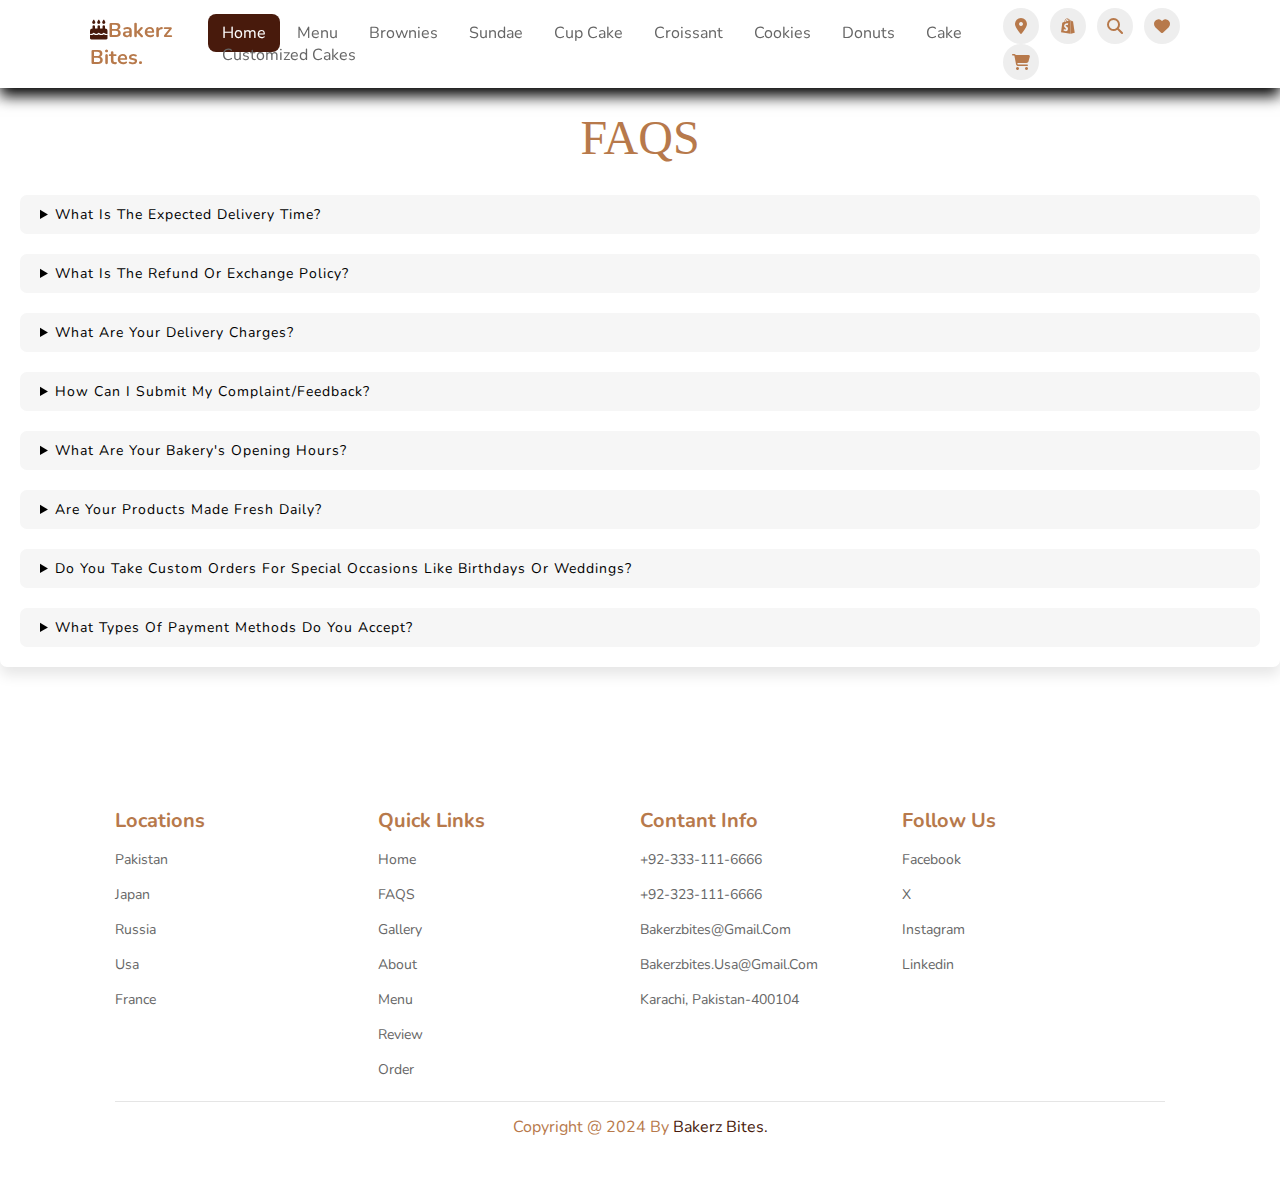
<file: FAQs.html>
<!DOCTYPE html>
<html lang="en">

<head>
    <meta charset="UTF-8">
    <meta name="viewport" content="width=device-width, initial-scale=1.0">
    <title>Bakerz Bites.</title>
    <link rel="stylesheet" href="https://cdn.jsdelivr.net/npm/swiper@11/swiper-bundle.min.css" />
    <!-- font-awesome link -->
    <link rel="stylesheet" href="https://cdnjs.cloudflare.com/ajax/libs/font-awesome/6.5.1/css/all.min.css">
    <!-- css link -->
    <link rel="stylesheet" href="style.css">
</head>
<body>
    <!-- header section start -->
    <header>


        <a href="#" class="logo"><i class="fa-solid fa-cake-candles"></i>Bakerz Bites.</a>

        <nav class="navbar">
         <a class="active" href="index.html">Home</a>
         <a href="index.html">Menu</a>
         <a href="brownies.html">Brownies</a>
         <a href="sundae.html">Sundae</a>
         <a href="cupcake.html">Cup Cake</a>
         <a href="croissont.html">Croissant</a>
         <a href="cookies.html">Cookies</a>
         <a href="Donuts.html">Donuts</a>
         <a href="cake.html">Cake</a>
         <a href="customizedcakes.html">Customized Cakes</a>
        </nav>

        <div class="icon">
            <a href="location.html" class="fa-solid fa-location-dot"></a>
            <a href="merchandise.html" class="fa-brands fa-shopify"></a>
            <i class="fa-solid fa-bars" id="menu-bars"></i>
            <i class="fas fa-search" id="search-icon"></i>
            <a href="#" class="fas fa-heart"></a>
            <a href="#" class="fas fa-shopping-cart"></a>
        </div>

</div>

    </header>
    

    <!-- header section end -->
<div class="boxx">
    <p class="heading">FAQs</p>
    <div class="faqs">
       <details>
          <summary>What is the expected delivery time?</summary>
          <p class="text">The Predicted delivery time will also depend on the distance the parcel is traveling. However, our average delivery time is 45 to 50 minutes.</p>
       </details>
       <details>
          <summary>What is the refund or exchange policy?</summary>
          <p class="text">Consumed food will not be swapped or refunded. If there is a complaint, our rider will pick up the food and issue a refund or swap based on feedback..</p>
       </details>
       <details>
          <summary>What are your delivery charges?</summary>
          <p class="text">Delivery charges varies by location. Delivery charges will be shown in the cart total once you have selected your delivery area.</p>
       </details>
       <details>
        <summary>How can I submit my complaint/feedback?</summary>
        <p class="text">Call us at 021-111-89022-094022 to report a complaint or provide feedback.</p>
     </details>
     <details>
        <summary>What are your bakery's opening hours?</summary>
        <p class="text">We are open from 7:00 AM to 6:00 PM Monday through Saturday, and from 8:00 AM to 4:00 PM on Sundays.</p>
     </details>
     <details>
        <summary>Are your products made fresh daily?</summary>
        <p class="text"> Absolutely! We bake all of our goods fresh each morning to ensure the highest quality for our customers.</p>
     </details>
     <details>
        <summary>Do you take custom orders for special occasions like birthdays or weddings?</summary>
        <p class="text">Yes, we specialize in custom cakes and pastries for all occasions. Feel free to discuss your requirements with our bakery team.</p>
     </details>
     <details>
        <summary>What types of payment methods do you accept?</summary>
        <p class="text">We accept cash, credit/debit cards (Visa, Mastercard, American Express), and mobile payment methods such as Apple Pay and Google Pay.</p>
     </details>
    </div>
 </div>

 <!-- footer Section starts -->

<section class="footer">

   <div class="box-container">
   
       <div class="box">
           <h3>Locations</h3>
           <a href="#">Pakistan</a>
           <a href="#">Japan</a>
           <a href="#">Russia</a>
           <a href="#">Usa</a>
           <a href="#">France</a>
       </div>
   
       <div class="box">
           <h3>Quick Links</h3>
           <a href="index.html">Home</a>
           <a href="FAQs.html">FAQS</a>
           <a href="gallery.html">Gallery</a>
           <a href="index.html">About</a>
           <a href="index.html">Menu</a>
           <a href="index.html">Review</a>
           <a href="index.html">Order</a>
       </div>
   
       <div class="box">
           <h3>Contant Info</h3>
           <a href="#">+92-333-111-6666</a>
           <a href="#">+92-323-111-6666</a>
           <a href="#">bakerzbites@gmail.com</a>
           <a href="#">bakerzbites.usa@gmail.com</a>
           <a href="#">Karachi, Pakistan-400104</a>
       </div>
   
       <div class="box">
           <h3>Follow Us</h3>
           <a href="#">Facebook</a>
           <a href="#">X</a>
           <a href="#">Instagram</a>
           <a href="#">Linkedin</a>
       </div>
   
   </div>
   
   <div class="credit">Copyright @ 2024 by <span>bakerz bites.</span></div>
   
   </section>
   
   <!-- footer Section ends -->
</file>
<file: style.css>
@import url("https://fonts.googleapis.com/css2?family=Nunito:wght@200;300;400;600;700&display=swap");

* {
  font-family: "Nunito", sans-serif;
  margin: 0;
  padding: 0;
  box-sizing: border-box;
  text-decoration: none;
  outline: none;
  border: none;
  text-transform: capitalize;
  transition: all 0.2s linear;
}
::-webkit-scrollbar{
  width: 15px;
}
::-webkit-scrollbar-thumb{
  background-color: #b7794b;
}
::-webkit-scrollbar-thumb:hover{
  background-color:#481a0c ;
}
::-webkit-scrollbar-track{
  background-color: #eee;
}
html {
  font-size: 62.5%;
  scroll-padding-top: 88px;
  scroll-behavior: smooth;
}

section {
  padding: 32px 9%;
}
section:nth-child(even) {
  background: #eee;
}

.sub-heading {
  text-align: center;
  color: #481a0c;
  font-size: 32px;
  padding-top: 16px;
}

.heading {
  text-align: center;
  color: #b7794b;
  font-size: 48px;
  padding-bottom: 32px;
  text-transform: uppercase;
}

.btn {
  margin-top: 16px;
  display: inline-block;
  font-size: 16px;
  color: #fff;
  background: #b7794b;
  border-radius: 8px;
  cursor: pointer;
  padding: 6.5px 24px;
}
.btn:hover {
  background: #481a0c;
  letter-spacing: 1.6px;
}

.card-btn {
  margin-top: 16px;
  display: inline-block;
  font-size: 16px ;
  color: #fff;
  background: #b7794b;
  border-radius: 8px ;
  cursor: pointer;
  padding: 6.5px 24px;
}
.card-btn:hover {
  background: #481a0c;
  letter-spacing: 1.6px;
}

header {
  position: fixed;
  top: 0;
  left: 0;
  right: 0;
  background: #fff;
  padding: 8px 7%;
  display: flex;
  align-items: center;
  justify-content: space-between;
  z-index: 1000;
  box-shadow: 0 8px 14px rgba(0, 0, 0.1);
}

header .logo {
  color: #b7794b;
  font-size: 20px;
  font-weight: bolder;
}

header .logo i {
  color: #481a0c;
}

header .navbar a {
  font-size: 16px;
  border-radius: 8px;
  padding: 8px 14px;
  color: #666;
}
header .navbar a.active,
header .navbar a:hover {
  color: #fff;
  background: #481a0c;
}

header .icon i,
header .icon a {
  cursor: pointer;
  margin-left: 8px;
  height: 36px;
  line-height: 36px;
  width: 36px;
  text-align: center;
  font-size: 16px;
  color: #b7794b;
  border-radius: 50%;
  background: #eee;
}

header .icon i:hover,
header .icon a:hover {
  color: #fff;
  background: #481a0c;
  transform: rotate(360deg);
}

header .icon #menu-bars {
  display: none;
}


.home .home-slider .slide {
  display: flex;
  align-items: center;
  flex-wrap: wrap;
  gap: 16px;
  padding-top: 75px;
}
.home .home-slider .slide .content {
  flex: 1 1 360px;
}

.home .home-slider .slide .image {
  flex: 1 1 360px;
}

.home .home-slider .slide .image img {
  width: 100%;
}

.home .home-slider .slide .content span {
  color: #481a0c;
  font-size: 20px;
  
}
.home .home-slider .slide .content h3 {
  color: #b7794b;
  font-size: 56px;
  
}
.home .home-slider .slide .content p {
  color: #666;
  font-size: 18px;
  padding: 8px 0;
  line-height: 1.5;
 
}
.hello-1 img{
  height: 600px;
  width: 100%;
  padding: 0;
  margin: 0;
}
.dishes .box-container {
  display: grid;
  grid-template-columns: repeat(auto-fit, minmax(28rem, 1fr));
  gap: 14px;
}

.dishes .box-container .box {
  padding: 20px;
  background: #fff;
  border-radius: 8px;
  border: 1.6px solid rgba(0, 0, 0, 0.2);
  box-shadow: 0 8px 14px rgba(0, 0, 0.1);
  position: relative;
  overflow: hidden;
  text-align: center;
}

.dishes .box-container .box .fa-heart,
.dishes .box-container .box .fa-eye {
  position: absolute;
  top: 14px;
  background: #eee;
  border-radius: 50%;
  height: 40px;
  width: 40px;
  line-height: 40px;
  font-size: 16px;
  color: #b7794b;
}

.dishes .box-container .box .fa-heart:hover,
.dishes .box-container .box .fa-eye:hover {
  background: #481a0c;
  color: #fff;
}

.dishes .box-container .box .fa-heart {
  right: -120px;
}

.dishes .box-container .box .fa-eye {
  left: -120px;
}

.dishes .box-container .box:hover .fa-heart {
  right: 14px;
}
.dishes .box-container .box:hover .fa-eye {
  left: 14px;
}

.dishes .box-container .box img {
  height: 136px;
  margin: 8px 0;
}

.dishes .box-container .box h3 {
  color: #b7794b;
  font-size: 20px;
}

.dishes .box-container .box .stars {
  padding: 8px 0;
}

.dishes .box-container .box .stars i {
  font-size: 16px;
  color: #481a0c;
}

.dishes .box-container .box span {
  color: #481a0c;
  font-weight: bolder;
  margin-right: 8px;
  font-size: 20px;
}

.about .row {
  display: flex;
  flex-wrap: wrap;
  gap: 14px;
  align-items: center;
}

.about .row .image {
  flex: 1 1 360px;
}

.about .row .image img {
  width: 100%;
}

.about .row .content {
  flex: 1 1 360px;
}

.about .row .content h3 {
  color: #b7794b;
  font-size: 32px;
  padding: 8px 0;
}

.about .row .content p {
  color: #666;
  font-size: 14px;
  padding: 8px 0;
  line-height: 2;
}

.about .row .content .icons-container {
  display: flex;
  gap: 8px;
  flex-wrap: wrap;
  padding: 8px 0;
  margin-top: 8px;
}

.about .row .content .icons-container .icons {
  background: #eee;
  border-radius: 8px;
  border: 1.6px solid rgba(0, 0, 0, 0.2);
  display: flex;
  align-items: center;
  justify-content: center;
  gap: 8px;
  flex: 1 1 136px;
  padding: 14px 8px;
}

.about .row .content .icons-container .icons i {
  font-size: 20px;
  color: #481a0c;
}

.about .row .content .icons-container .icons span {
  font-size: 14px;
  color: #b7794b;
}

.menu .box-container {
  display: grid;
  grid-template-columns: repeat(auto-fit, minmax(30rem, 1fr));
  gap: 14px;
}

.menu .box-container .box {
  background: #fff;
  border: 1.6px solid rgba(0, 0, 0, 0.2);
  border-radius: 8px;
  box-shadow: 0 8px 14px rgba(0, 0, 0.1);
}

.menu .box-container .box .image {
  height: 240px;
  width: 100%;
  padding: 14px;
  overflow: hidden;
  position: relative;
}

.menu .box-container .box .image img {
  height: 100%;
  width: 100%;
}

.menu .box-container .box .image .fa-heart {
  position: absolute;
  top: 20px;
  right: 20px;
  height: 40px;
  width: 40px;
  line-height: 40px;
  text-align: center;
  font-size: 16px;
  background: #fff;
  border-radius: 50%;
  color: #b7794b;
}

.menu .box-container .box .image .fa-heart:hover {
  background-color: #481a0c;
  color: #fff;
}

.menu .box-container .box .content {
  padding: 16px;
  padding-top: 0;
}

.menu .box-container .box .content .stars {
  padding-bottom: 8px;
}

.menu .box-container .box .content .stars i {
  font-size: 16px;
  color: #481a0c;
}

.menu .box-container .box .content h3 {
  color: #b7794b;
  font-size: 20px;
}

.menu .box-container .box .content p {
  color: #666;
  font-size: 12.8px;
  padding: 8px 0;
  line-height: 14px;
}

.menu .box-container .box .content .price {
  color: #481a0c;
  margin-left: 8px;
  font-size: 20px;
}

.testimonials{
  padding: 40px 0;
  background: #f1f1f1;
  color: #434343;
  text-align: center;
}
.inner{
  max-width: 1200px;
  margin: auto;
  overflow: hidden;
  padding: 0 20px;
}

.border{
  width: 160px;
  height: 5px;
  background: #b7794b;
  margin: 26px auto;
}

.row{
  display: flex;
  flex-wrap: wrap;
  justify-content: center;
}
.col{
  flex: 33.33%;
  max-width: 33.33%;
  box-sizing: border-box;
  padding: 15px;
}
.testimonial{
  background: #fff;
  padding: 30px;
}
.testimonial img{
  width: 100px;
  height: 100px;
  border-radius: 50%;
}
.name{
  font-size: 20px;
  text-transform: uppercase;
  margin: 20px 0;
}
.stars{
  color:#b7794b;
  margin-bottom: 20px;
}

.order form {
  max-width: 930px;
  border-radius: 8px;
  box-shadow: 0 8px 14px rgba(0, 0, 0.1);
  border: 1.6px solid rgba(0, 0, 0, 0.2);
  background: #fff;
  padding: 14px;
  margin: 0 auto;
}

.order form .inputBox {
  display: flex;
  flex-wrap: wrap;
  justify-content: space-between;
}

.order form .inputBox .input {
  width: 49%;
}

.order form .inputBox .input span {
  display: block;
  padding: 8px 0;
  font-size: 14px;
  color: #666;
}

.order form .inputBox .input input,
.order form .inputBox .input textarea {
  background: #eee;
  border-radius: 8px;
  padding: 8px;
  font-size: 12.8px;
  color: #b7794b;
  text-transform: none;
  margin-bottom: 8px;
  width: 100%;
}

.order form .inputBox .input input:focus,
.order form .inputBox .input textarea:focus {
  border: 1.6px solid #481a0c;
}

.order form .inputBox .input textarea {
  height: 20rem;
  resize: none;
}

.order form .btn {
  margin-top: 0;
}

.cart-main{
  background-color: #fff;
  width: 80%;
  border-radius: 20PX;
  box-shadow: 0 8px 14px rgba(0, 0, 0, 0.2);
  margin-left: 10%;
  margin-top: 200px;
  height: fit-content;
  padding: 20PX;

}
.cart-head{
  padding: 20px;
  font-family: 'Franklin Gothic Medium', 'Arial Narrow', Arial, sans-serif;
}
.cart-box{
  display: flex;
  justify-content: space-around;
  padding: 10px;

}
.cart-img{
  width: 20%;

}
.cart-box img{
  width: 100%;
}
.cart-content-o{
  background-color: green;
  width: 10px;
  height: 10px;
  border-radius: 100%;
}
.cart-content p{
  font-size: 20px;

}
.cart-plus,.cart-minus{
  color: #eee;
  background-color: #b7794b;
  height: 40px;
  text-align: center;
  width: 40px;
  border-radius: 100%;
}
.cart-plus,.cart-minus,.cart-digit{
  font-size: large;
  padding: 10px;
}
.cart-number{
  display: flex;
  justify-content: space-around;
  padding: 20px;
}
.cart-img{
  border: 1.6px solid rgba(0, 0, 0, 0.2);
  box-shadow: 0 8px 14px rgba(0, 0, 0.1);
  border-radius: 8px;
}
.cart-heading{
  display: flex;
  width: 100%;
  justify-content: space-around;
  
}

.footer .box-container {
  display: grid;
  grid-template-columns: repeat(auto-fit, minmax(240px, 1fr));
  gap: 1.5;
}

.footer .box-container .box h3 {
  padding: 8px 0;
  font-size: 20px;
  color: #b7794b;
}

.footer .box-container .box a {
  display: block;
  padding: 8px 0;
  font-size: 14px;
  color: #666;
}

.footer .box-container .box a:hover {
  color: #481a0c;
  text-decoration: underline;
}

.footer .credit {
  text-align: center;
  border-top: 1.6px solid rgba(0, 0, 0, 0.1);
  font-size: 16px;
  color: #b7794b;
  padding: 8px;
  padding-top: 14px;
  margin-top: 14px;
}

.footer .credit span {
  color: #481a0c;
}


.team-row{
  display: flex;
  flex-wrap: wrap;
  padding: 2em 2em;
  text-align: center;
}

.team-column{
  width: 100%;
  padding: 0.5em 0;
}

.team-heading{
  height: 30px;
  padding: 30px;
  width: 100%;
  text-align: center;
  font-size: 3.5em;
  color: #481a0c;
}

.team-card{
  box-shadow: 0 0 2.2em rgba(25,0,58,0.1);
  padding: 3.5em 1em;
  border-radius: 0.6em;
  color: #1f003b;
  cursor: pointer;
  transition: 0.3s;
  background-color: white;
}
.team-card .team-img-container{
  width: 200px;
  height: 200px;
  background-color: whitesmoke;
  border-radius: 50%;
  margin: 0 auto 2em auto;
}
.team-card img{
height: 200px;
  width: 200px;
  border-radius: 50%;
}

.team-card h3{
  font-weight: 500;

}
.team-card p{
  font-weight: 300;
  text-transform: uppercase;
  margin: 0.5em 0 2em 0;
  letter-spacing: 2px;
}
.team-icons{
  width: 50%;
  min-width: 180px;
  margin: auto;
  display: flex;
  justify-content: space-between;
}
.team-card a{
  text-decoration: none;
  color: inherit;
  font-size: 1.4em;
}

.team-card:hover{
  background: linear-gradient(
  #f5f5f5, #b7794b);
  color: white;
}

@media screen and ( min-width: 768px){
  .section1{
      padding: 1em 7em; 
  }
}
@media screen and (min-width: 992px) {
  .section1{
      padding: 1em;
  }
  .team-card{
      padding: 5em 1em;
  }
  .team-column{
      flex: 0 0 33.33%;
      max-width: 33.33%;
      padding: 0 1em;
  }
}




@media only screen and (min-width: 992px) {
  .navbar-expand-lg .navbar-collapse {
      display: flex;
      flex-basis: auto;
      justify-content: end;
  }
  .navbar-expand-lg .navbar-nav .nav-link {
      padding-right: 1rem;
      padding-left: 1rem;
  }
}


.merchant{
  height: 400px;
  width: 100%;
  margin: 0;
  padding: 0;
}
@media screen and (max-width: 768px) {
  .box-container {
    grid-template-columns: repeat(auto-fit, minmax(100%, 1fr));
  }
}

.modal img{
  width: auto;
  height: auto;
}

.modal {
  display: none;
  position: fixed;
  z-index: 1;
  left: 0;
  top: 0;
  width: 100%;
  height: 100%;
  overflow: auto;
  background-color: rgba(0, 0, 0, 0.4);
}

.modal-content {
  background-color: #fff;
  margin: auto;
  margin-top: 100px;
  padding: 15px;
  border-radius: 8px;
  box-shadow: 0 8px 14px rgba(0, 0, 0, 0.1);
  width: 80%;
  height: 80%;
  overflow: auto; 
}

.modal-content p {
  color: #666;
  font-weight: bold;
  font-size: 20px;
  padding: 5px 0;
  line-height: 1.5;
}

.close {
  color: black;
  float: right;
  font-size: 28px;
  font-weight: bold;
}

.close:hover,
.close:focus {
  color: black;
  text-decoration: none;
  cursor: pointer;
}
/* .imag{
  float: left;
}
.rec{
  padding: 10%;
 
}
.para{
  padding: 10px;
} */


.check-container{
  max-width: 800px;
  margin: 210px auto;
  background-color: #fff;
  padding: 40px;
  border-radius: 8px;
  box-shadow: 0 8px 14px rgba(0, 0, 0, 0.3);
}

h1 {
  text-align: center;
  font-size: 3rem;
  font-weight: bolder;
}
h2{
  margin: 20px;
  font-weight: 600;
  text-align: center;
 
}

.check-cart {
  display: flex;
  flex-wrap: wrap;
  justify-content: center;
}

.check-cart-item {
  flex-basis: 200px;
  margin: 10px;
  background-color: #fff;
  border: 1.6px solid rgba(0, 0, 0, 0.2);
  border-radius: 8px;
  padding: 10px;
  box-shadow: 0 8px 14px rgba(0, 0, 0, 0.2);
  text-align: center;
}

.check-cart-item img {
  width: 170px;
  height: 160px;
  border-radius: 8px;
}

.item-details {
  margin-top: 10px;
}

.item-details h3 {
  margin: 5px 0;
      font-size: large;
}

.item-details span {
  font-weight: 400;
  font-size: 15px;
}

.total {
  text-align: center;
  font-weight: 1000;
  font-size: 20px;
  color: #fff;
  margin-top: 20px;
  background-color: #b7794b;
  max-width: 740px;
  padding-top: 7px;
  padding-bottom: 7px;
  border-radius: 20px;
}
.total:hover{
  background: #481a0c;
  letter-spacing: 1.6px;
}
.check{
  width: 60px;
  margin: 0% 46%;
  margin-bottom: 20px;
}

.boxx{
  width: 100%;
  margin: 100px auto;
  background: #fff;
  border-radius: 7px;
  box-shadow: 0 8px 14px rgba(0, 0, 0, 0.1);
  height: auto;
}

.boxx .heading{
  border-radius: 7px 7px 0px 0px;
  padding: 10px;
  color: #b7794b;
  text-align: center;
  font-family: "Rubik";
}

.faqs{
  padding: 0px 20px 20px;
}

::-webkit-details-marker{
  float: right;
  margin-top: 3px;
}

details{
  background: #f6f6f6;
  padding: 10px 20px;
  border-radius: 7px;
  margin-top: 20px;
  font-family: "Rubik";
  font-size: 14px;
  letter-spacing: 1px;
  cursor: pointer;
}

details summary{
  outline: none;
}
/* Three columns side by side */
.column {
  float: left;
  width: 33.3%;
  margin-bottom: 16px;
  padding: 0 8px;
}


/* Display the columns below each other instead of side by side on small screens */
@media screen and (max-width: 650px) {
  .column {
    width: 100%;
    display: block;
  }
}

/* Add some shadows to create a card effect */
.card {
  box-shadow: 0 4px 8px 0 rgba(0, 0, 0, 0.2);
}

/* Some left and right padding inside the container */
.container {
  padding: 0 16px;
}

/* Clear floats */
.container::after, .row::after {
  content: "";
  clear: both;
  display: table;
}

.title {
  color: grey;
}

.button {
  border: none;
  outline: 0;
  display: inline-block;
  padding: 8px;
  color: white;
  background-color: #000;
  text-align: center;
  cursor: pointer;
  width: 100%;
}

.button:hover {
  background-color: #555;
}


/* media queries */

@media (max-width:991px){
  html{
      font-size: 55%;
     
  } 
  header{
      padding:8px 16px;
  }
  section{
      padding: 16px;
  }
}

@media (max-width:768px){

  header .icon #menu-bars{
      display: inline-block;
  }
  header .navbar{
      position: absolute;
      top: 100%; left: 0; right: 0;
  background: #fff;
  border-top: 1px solid rgba(0,0,0,.2);
  border-bottom: 1px solid rgba(0,0,0,.2);
  padding: 8px;
  clip-path: polygon(0 0, 100% 0, 100% 0, 0 0);
  }

  header .navbar.active{
      clip-path: polygon(0 0, 100% 0, 100% 100% , 0% 100%);
  }

  header .navbar a{
      display: block;
  padding: 12px;
  margin: 8px;
  font-size: 16px;
  background: #eee;
  }

  #search-form #search-box{
      width: 90%;
      margin:0 8px;
  }

  .home .home-slider .slide .content h3{
      font-size: 40px;
  }
}

@media (max-width:450px){
  html{
      font-size: 50%;
     
  } 

  .dishes .box-container .box img{
      height:auto;
      width: 100%;
  
  }

  .order form .inputBox .input{
      width:100%;
  }

}

.gallery{
  display: grid;
  /* grid-template-columns: repeat(auto-fill, minmax(250px, 400px)); */
  grid-template-columns: 1fr 1fr 1fr 1fr ;
  grid-template-rows: 1.2fr ;
  justify-content: center;
  margin: 50px 50px 80px 50px;
}
@media screen and (max-width:1200px) {
  .gallery{

      grid-template-columns: 1fr 1fr 1fr 1fr ;
  }
  
}
@media screen and (max-width:992px) {
  .gallery{

      grid-template-columns: 1fr 1fr 1fr;
  }
  
}
@media screen and (max-width:768px) {
  .gallery{

      grid-template-columns: 1fr 1fr ;
  }
  
}
@media screen and (max-width:576px) {
  .gallery{

      grid-template-columns: 1fr;
  }
  
}
.package-item{
  margin: 0px 20px;
  overflow: hidden;
  position: relative;
  cursor: pointer;
  border-radius: 10px;
  box-shadow: 0 4px 6px -1px gray;
}
.package-content{
  margin: 30px 10px;
  /* box-shadow: 0 0 2px 1px gray; */
  padding-bottom: 0px;
  background-size: cover;
  transition: all 1.1s;
}
.package-item:hover .package-content{
  transform: scale(1.2);
}

.img{
  width: 100%;
  height: 300px;
}
.gallery-head{
  width: 50%;
  padding-bottom: 50px;
  align-items: center;
  text-align: right;
  margin-top: 150px;
  margin-left: 5%;
}
.gallery-head h3{
 
  font-size: 3rem;
  font-weight: bolder;
  padding-bottom: 10px;


}

.gallery-head h3 span{
  font-weight: 100;
}
</file>
